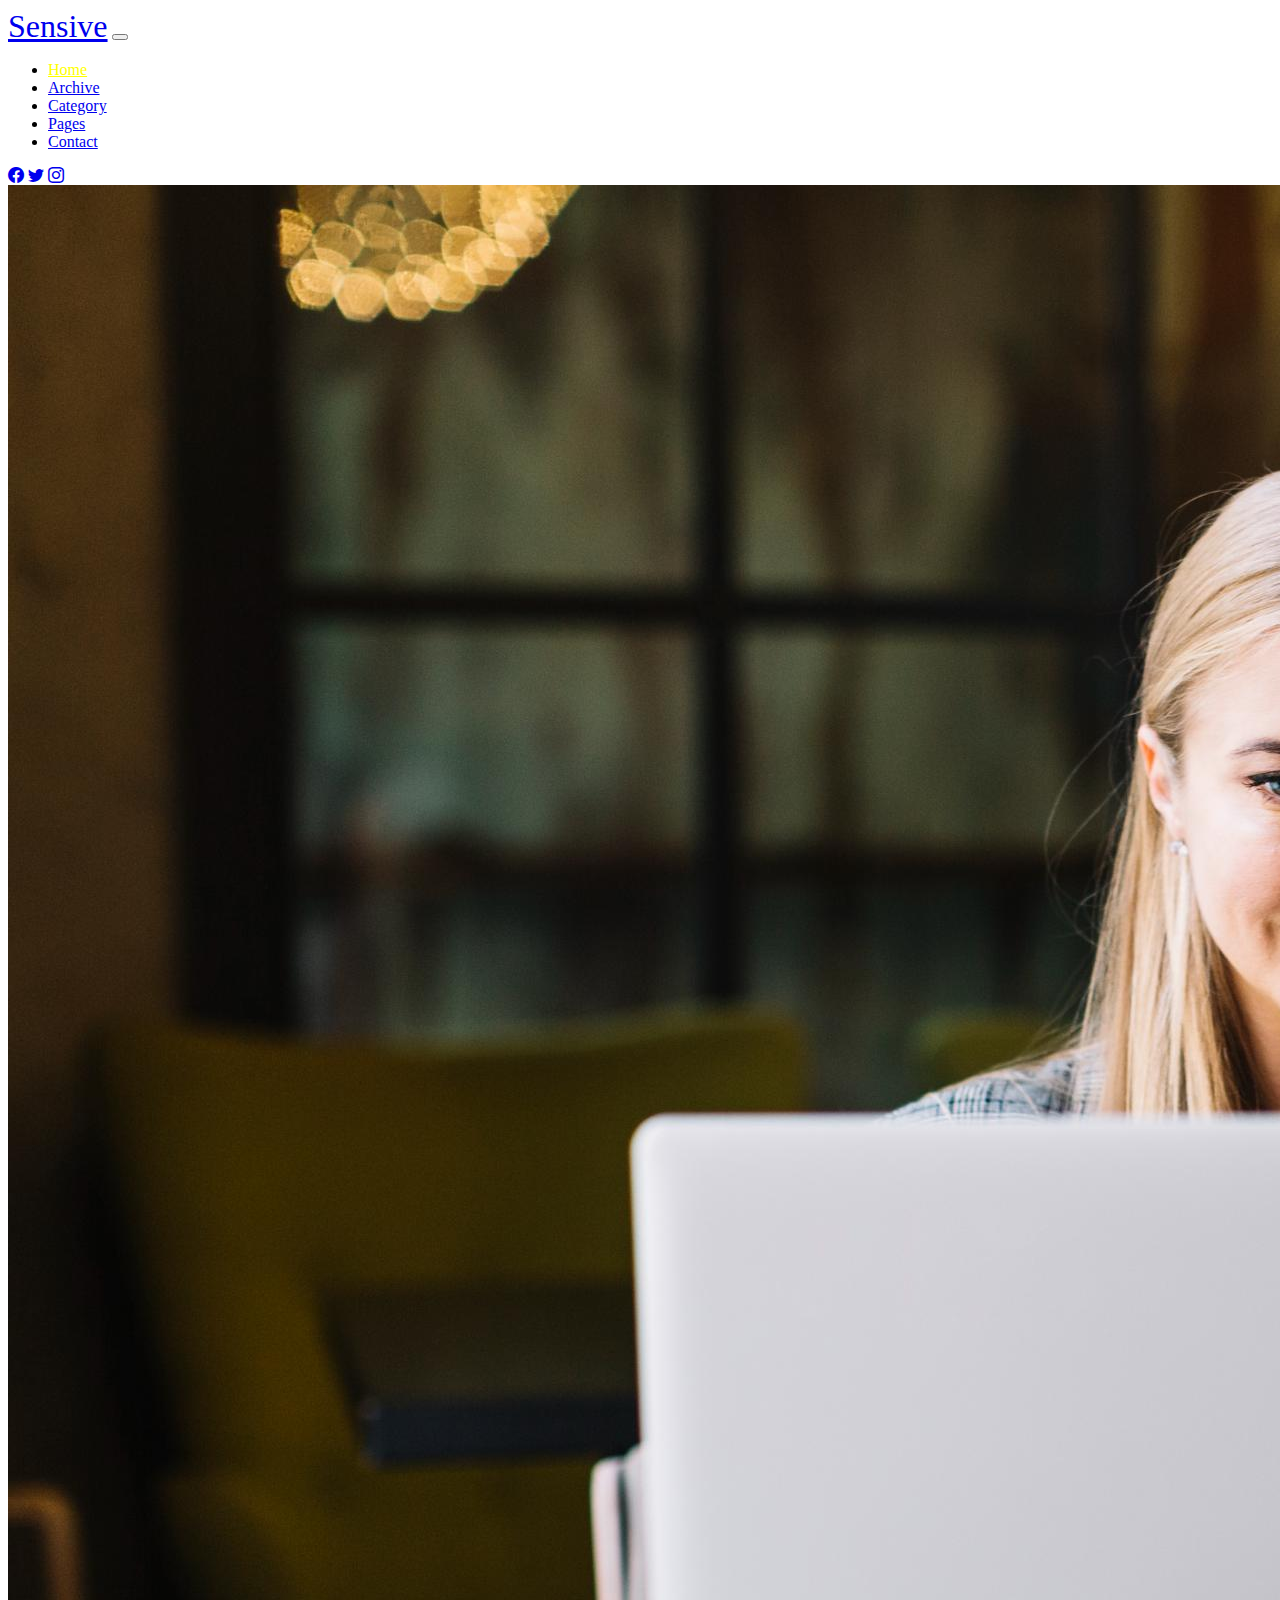
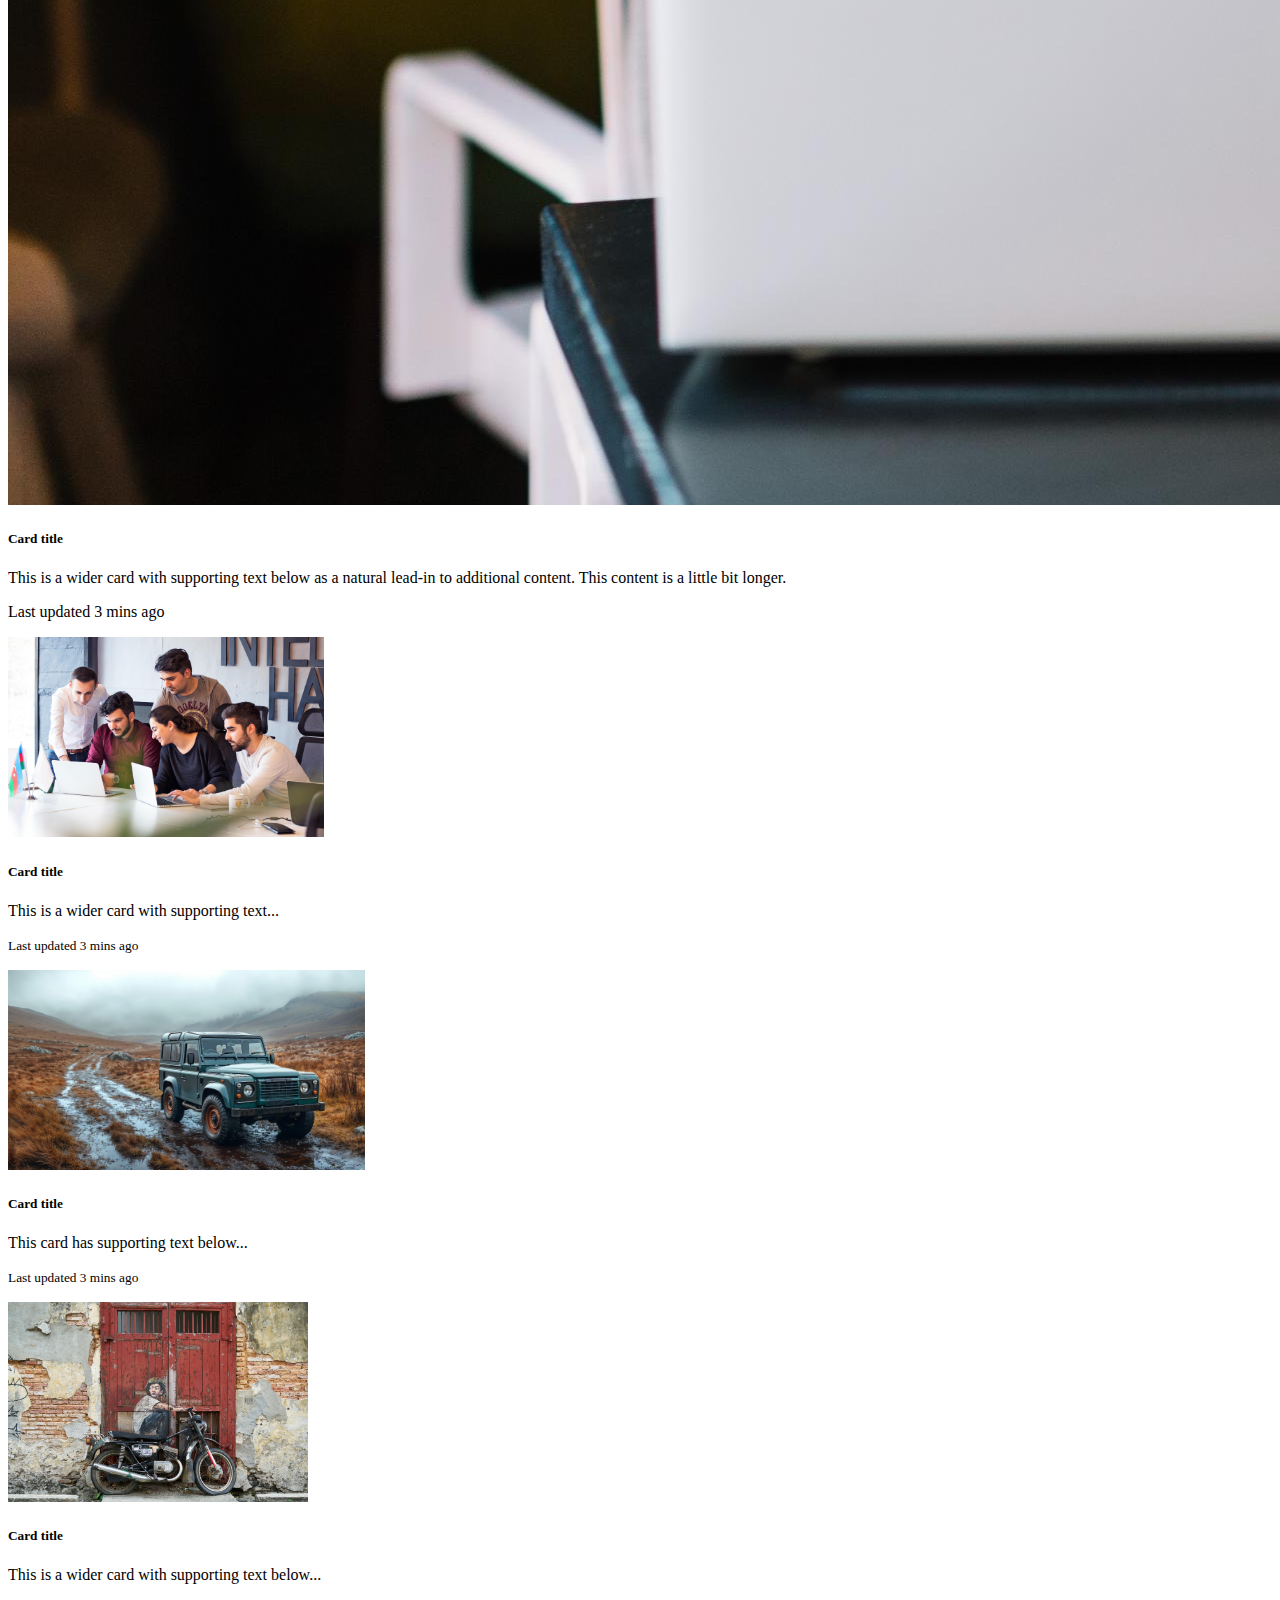
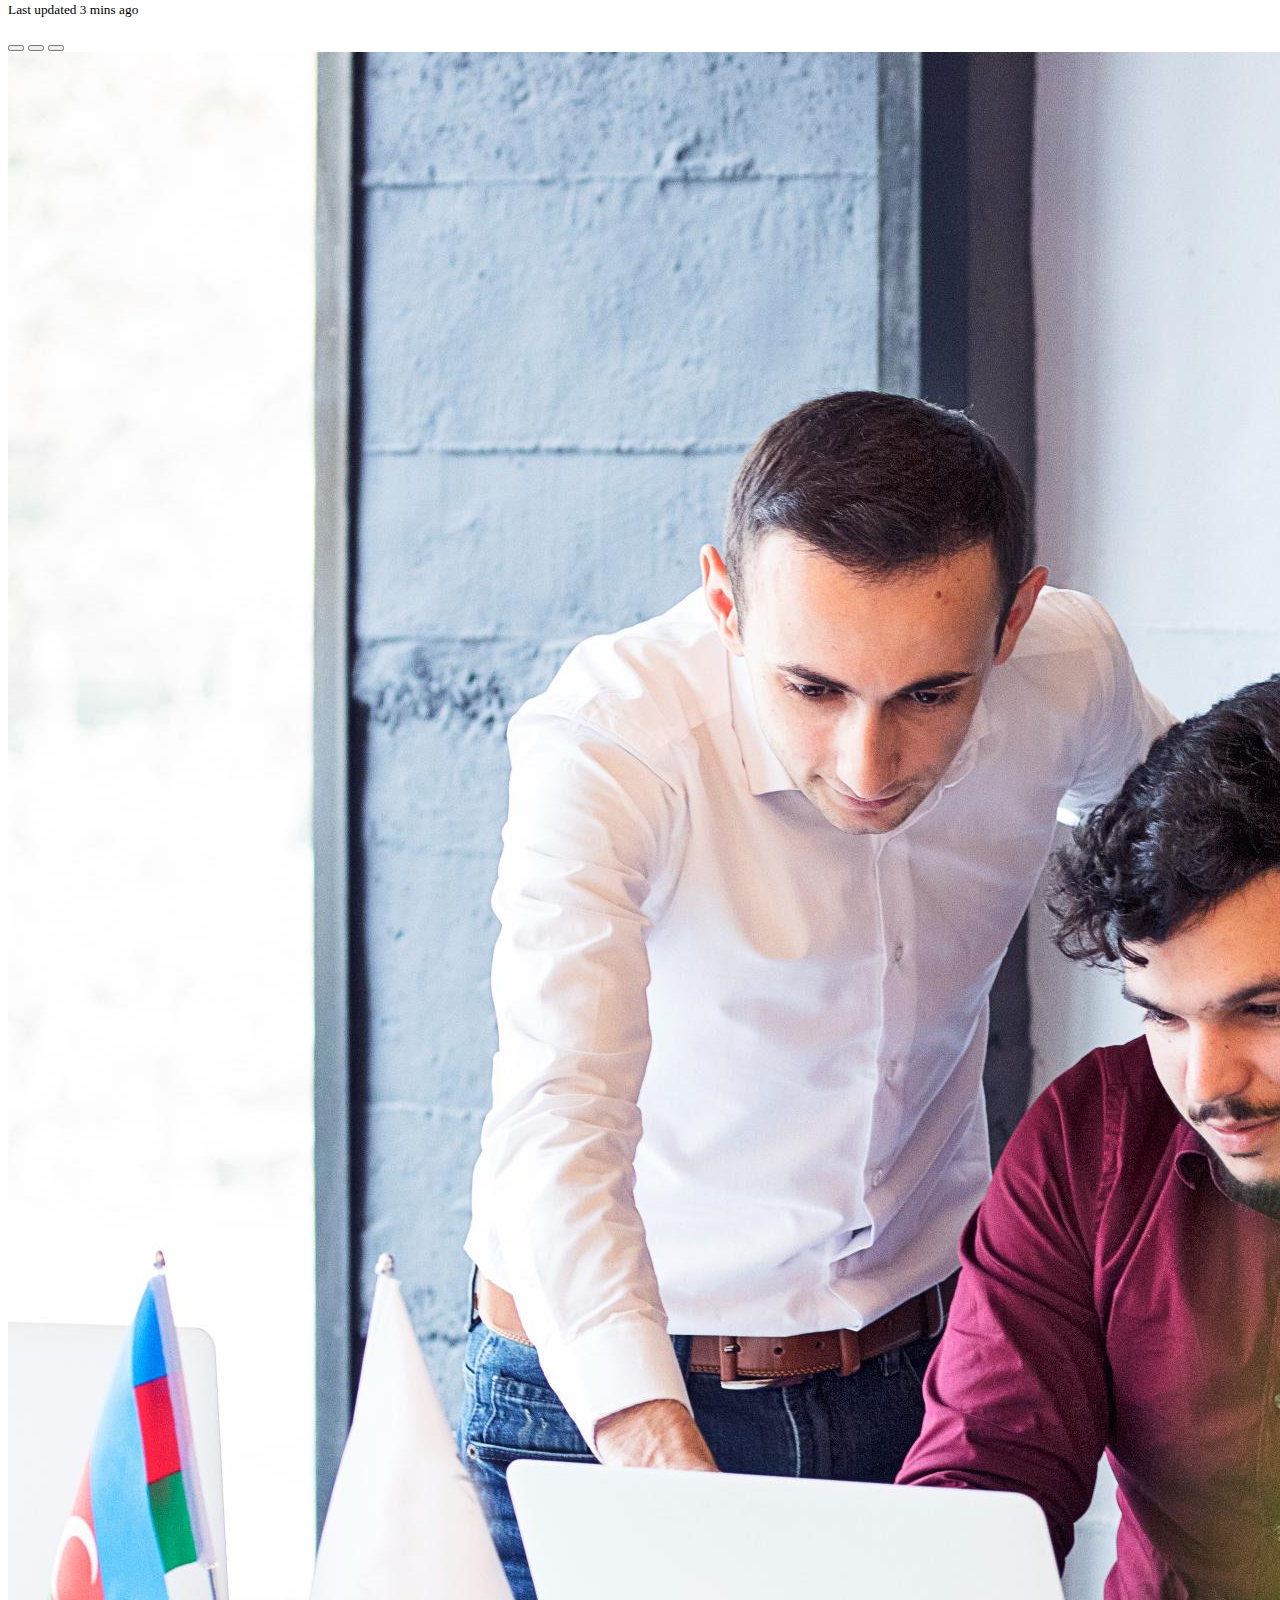
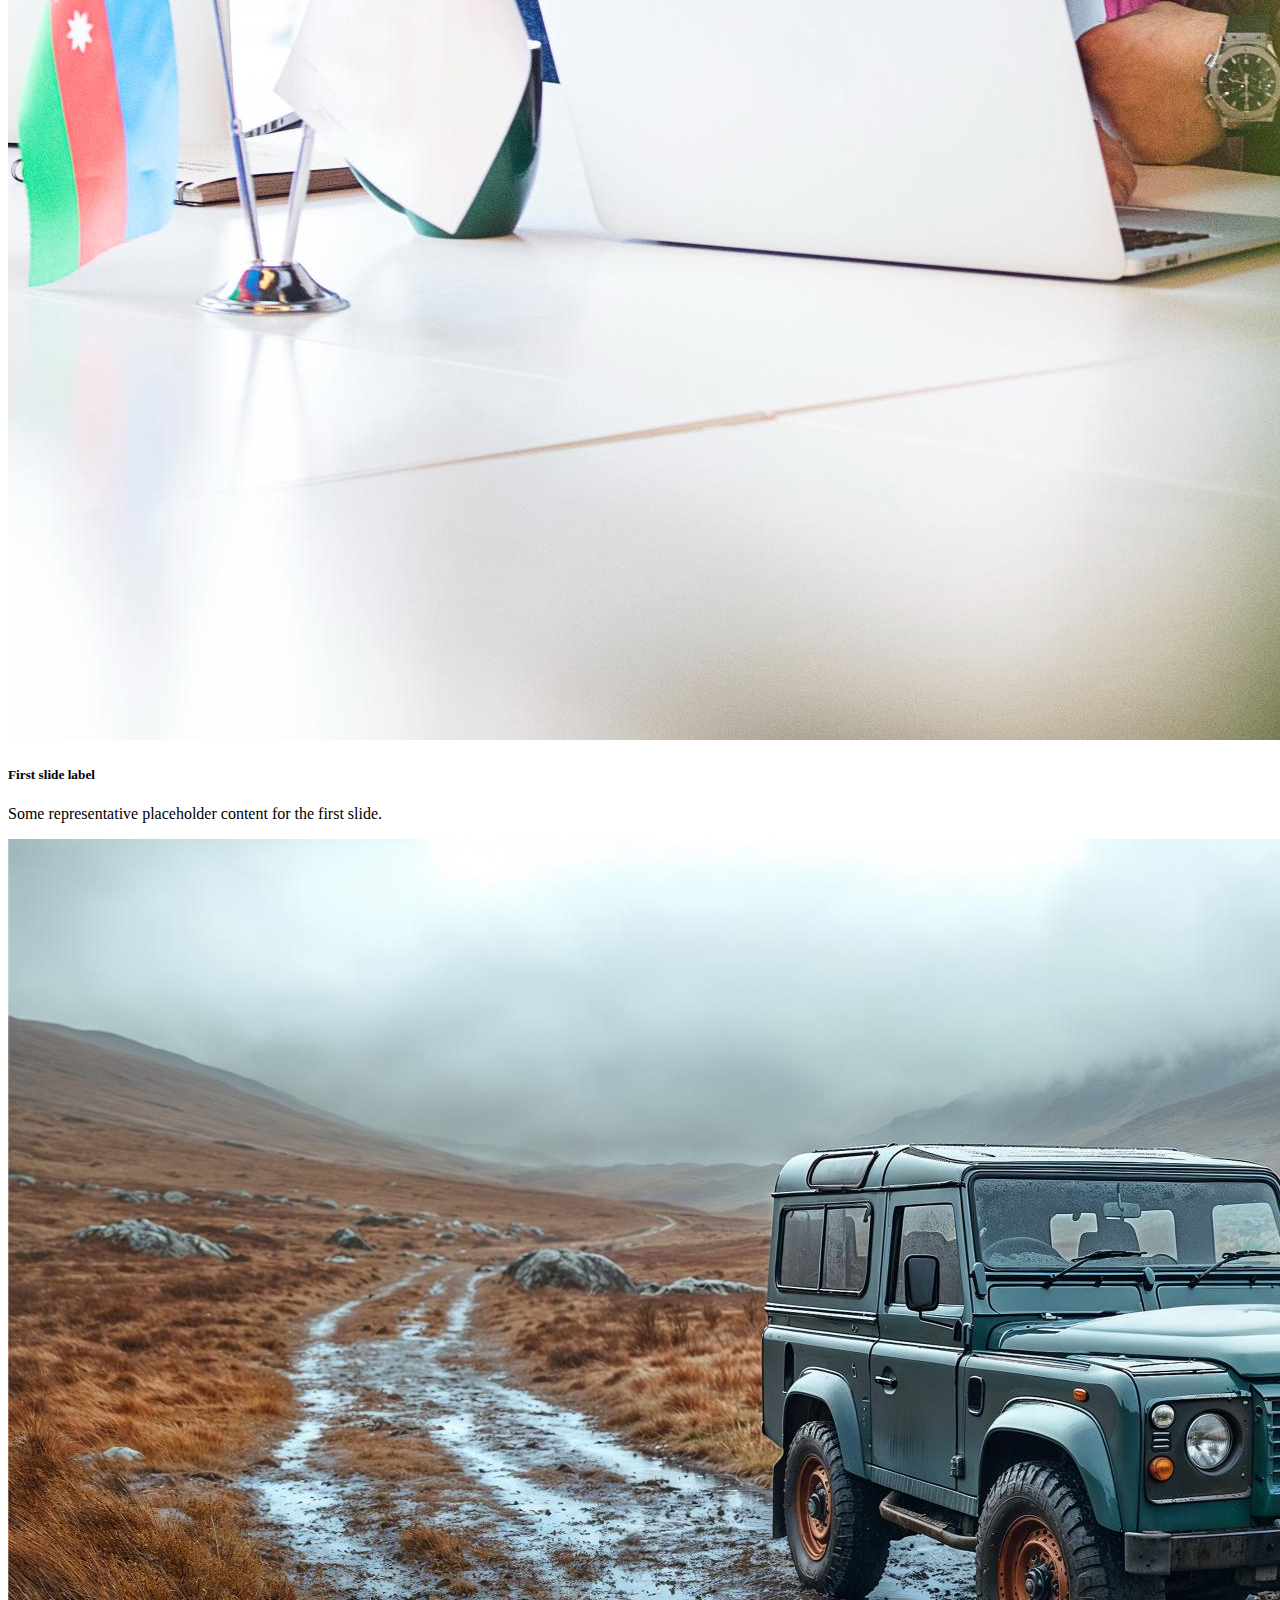
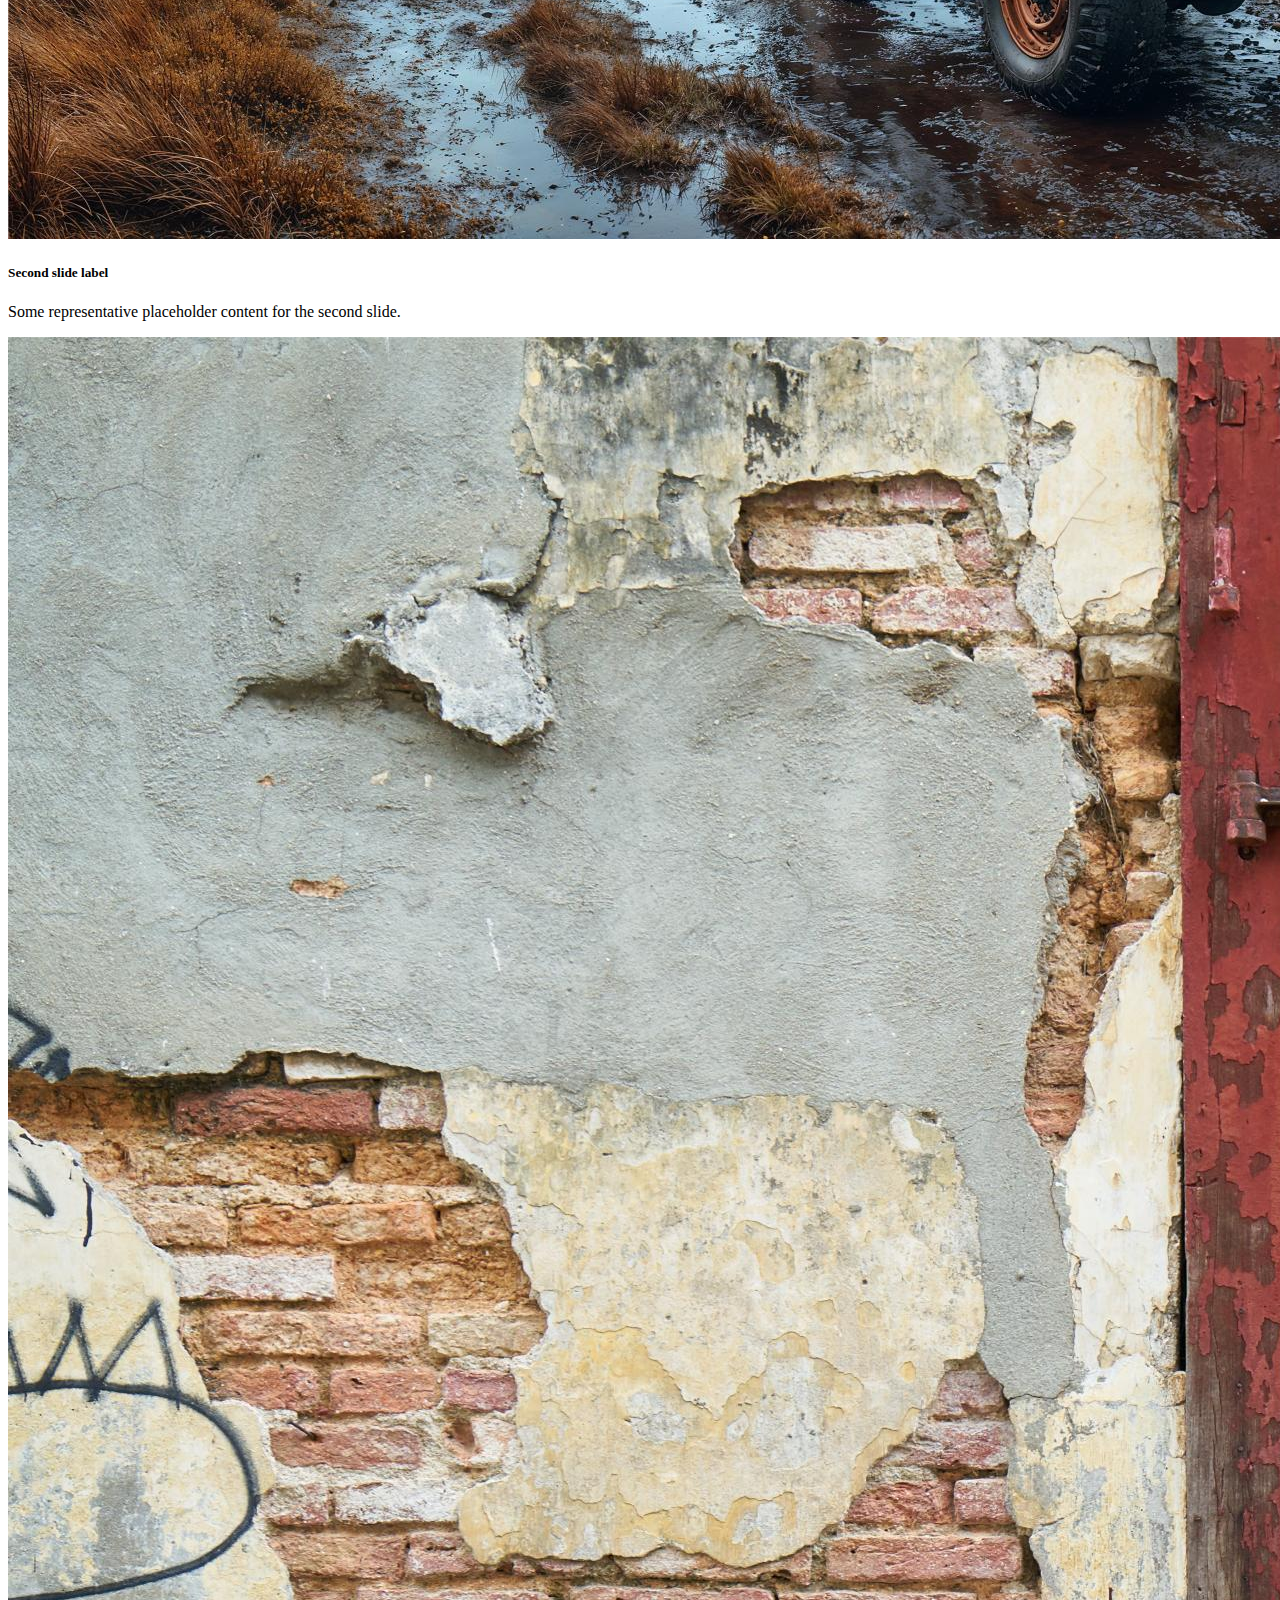
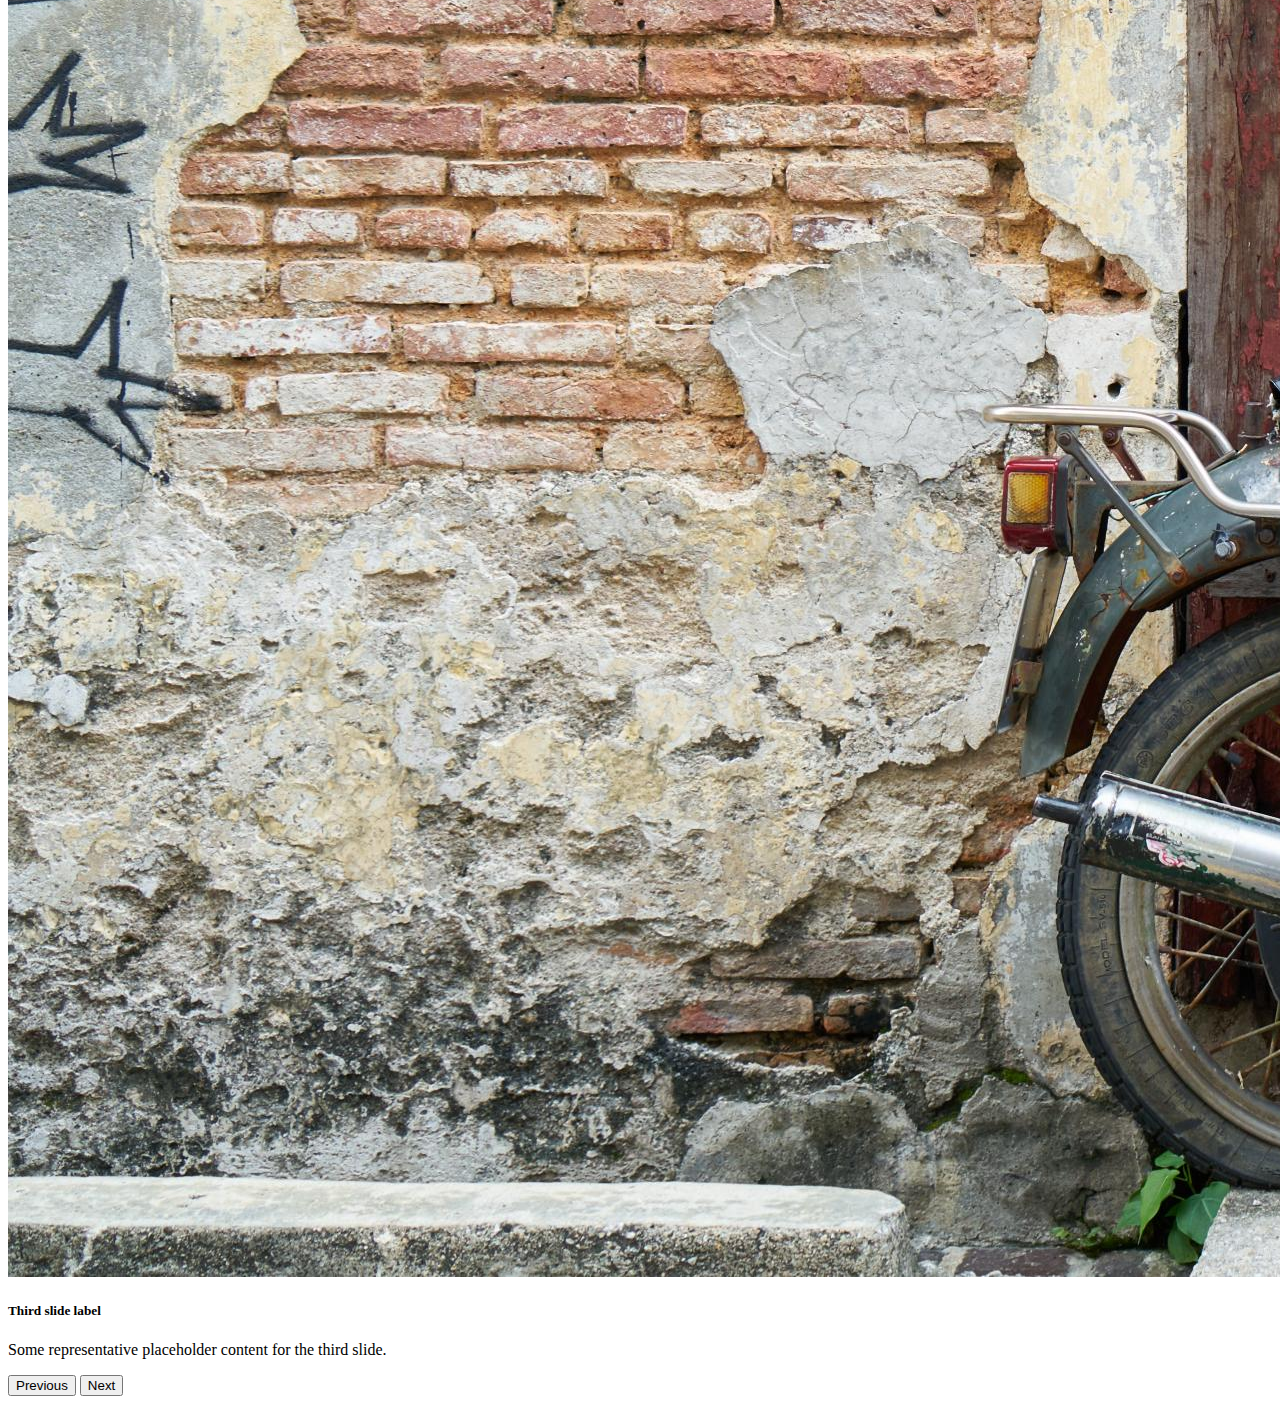
<file: Project-2/index.html>
<!DOCTYPE html>
<html lang="en">

<head>
    <meta charset="UTF-8">
    <meta name="viewport" content="width=device-width, initial-scale=1.0">
    <title>My-project-with-Bootsrap</title>
    <link href="https://cdn.jsdelivr.net/npm/bootstrap@5.0.2/dist/css/bootstrap.min.css" rel="stylesheet"
        integrity="sha384-EVSTQN3/azprG1Anm3QDgpJLIm9Nao0Yz1ztcQTwFspd3yD65VohhpuuCOmLASjC" crossorigin="anonymous">
    <!-- Bootsrap Icon cdn path -->
    <link href="https://cdn.jsdelivr.net/npm/bootstrap-icons@1.10.5/font/bootstrap-icons.css" rel="stylesheet">

    <!-- External Style-sheet  -->
    <link rel="stylesheet" href="style.css">
</head>

<body>
    <div class="container">
        <div class="row">
            <div class="col">
                <nav class="navbar navbar-expand-lg navbar-light bg-transparent">
                    <div class="container-fluid">
                        <a class="navbar-brand display-md-1" href="#">Sensive</a>
                        <button class="navbar-toggler" type="button" data-bs-toggle="collapse"
                            data-bs-target="#navbarText" aria-controls="navbarText" aria-expanded="false"
                            aria-label="Toggle navigation">
                            <span class="navbar-toggler-icon"></span>
                        </button>
                        <div class="collapse navbar-collapse" id="navbarText">
                            <ul class="navbar-nav mx-auto mb-2 mb-lg-0">
                                <li class="nav-item">
                                    <a class="nav-link active" aria-current="page" href="#">Home</a>
                                </li>
                                <li class="nav-item">
                                    <a class="nav-link" href="#">Archive</a>
                                </li>
                                <li class="nav-item">
                                    <a class="nav-link" href="#">Category</a>
                                </li>
                                <li class="nav-item">
                                    <a class="nav-link" href="#">Pages</a>
                                </li>
                                <li class="nav-item">
                                    <a class="nav-link" href="#">Contact</a>
                                </li>
                            </ul>
                            <span class="navbar-text">
                                <a href="#" class="text-dark me-3"><i class="bi bi-facebook"></i></a>
                                <a href="#" class="text-dark me-3"><i class="bi bi-twitter"></i></a>
                                <a href="#" class="text-dark"><i class="bi bi-instagram"></i></a>
                            </span>
                        </div>
                    </div>
                </nav>
                <!-- Background Image section start -->
                <div class="card bg-dark text-white">
                    <img src="image/laptop-girl.jpg" class="card-img" alt="Laptop Girl">
                    <div class="card-img-overlay border border-denger border-2 d-flex justify-content-end flex-column
">
                        <h5 class="card-title text-center">Card title</h5>
                        <p class="card-text">This is a wider card with supporting text below as a natural lead-in to
                            additional content. This content is a little bit longer.</p>
                        <p class="card-text text-center">Last updated 3 mins ago</p>
                    </div>
                </div>

                <!-- Card section  -->
                <div class="row row-cols-1 row-cols-sm-3 g-3 mt-3">
                    <div class="col">
                        <div class="card h-100">
                            <img src="image/Card-1.jpg" class="card-img-top img-fluid object-fit-cover"
                                style="height: 200px;" alt="...">
                            <div class="card-body">
                                <h5 class="card-title">Card title</h5>
                                <p class="card-text">This is a wider card with supporting text...</p>
                                <p class="card-text"><small class="text-muted">Last updated 3 mins ago</small></p>
                            </div>
                        </div>
                    </div>
                    <div class="col">
                        <div class="card h-100">
                            <img src="image/Card-2.jpg" class="card-img-top img-fluid object-fit-cover"
                                style="height: 200px;" alt="...">
                            <div class="card-body">
                                <h5 class="card-title">Card title</h5>
                                <p class="card-text">This card has supporting text below...</p>
                                <p class="card-text"><small class="text-muted">Last updated 3 mins ago</small></p>
                            </div>
                        </div>
                    </div>
                    <div class="col">
                        <div class="card h-100">
                            <img src="image/Card-3.jpg" class="card-img-top img-fluid object-fit-cover"
                                style="height: 200px;" alt="...">
                            <div class="card-body">
                                <h5 class="card-title">Card title</h5>
                                <p class="card-text">This is a wider card with supporting text below...</p>
                                <p class="card-text"><small class="text-muted">Last updated 3 mins ago</small></p>
                            </div>
                        </div>
                    </div>
                </div>

                <!-- Carousal section of slider section  -->

                <div id="carouselExampleCaptions" class="carousel slide border border-info border-4 p-4" data-bs-ride="carousel">
                    <div class="carousel-indicators">
                        <button type="button" data-bs-target="#carouselExampleCaptions" data-bs-slide-to="0"
                            class="active" aria-current="true" aria-label="Slide 1"></button>
                        <button type="button" data-bs-target="#carouselExampleCaptions" data-bs-slide-to="1"
                            aria-label="Slide 2"></button>
                        <button type="button" data-bs-target="#carouselExampleCaptions" data-bs-slide-to="2"
                            aria-label="Slide 3"></button>
                    </div>
                    <div class="carousel-inner">
                        <div class="carousel-item active">
                            <img src="image/Card-1.jpg" class="d-block w-100" alt="...">
                            <div class="carousel-caption d-none d-md-block">
                                <h5>First slide label</h5>
                                <p>Some representative placeholder content for the first slide.</p>
                            </div>
                        </div>
                        <div class="carousel-item">
                            <img src="image/Card-2.jpg" class="d-block w-100" alt="...">
                            <div class="carousel-caption d-none d-md-block">
                                <h5>Second slide label</h5>
                                <p>Some representative placeholder content for the second slide.</p>
                            </div>
                        </div>
                        <div class="carousel-item">
                            <img src="image/Card-3.jpg" class="d-block w-100" alt="...">
                            <div class="carousel-caption d-none d-md-block">
                                <h5>Third slide label</h5>
                                <p>Some representative placeholder content for the third slide.</p>
                            </div>
                        </div>
                    </div>
                    <button class="carousel-control-prev" type="button" data-bs-target="#carouselExampleCaptions"
                        data-bs-slide="prev">
                        <span class="carousel-control-prev-icon text-danger fs-4" aria-hidden="true"></span>
                        <span class="visually-hidden">Previous</span>
                    </button>
                    <button class="carousel-control-next" type="button" data-bs-target="#carouselExampleCaptions"
                        data-bs-slide="next">
                        <span class="carousel-control-next-icon test-danger fs-4" aria-hidden="true"></span>
                        <span class="visually-hidden">Next</span>
                    </button>
                </div>

            </div>
        </div>

    </div>
    </div>
    </div>
    </div>
    </div>
    <script src="https://cdn.jsdelivr.net/npm/bootstrap@5.0.2/dist/js/bootstrap.bundle.min.js"
        integrity="sha384-MrcW6ZMFYlzcLA8Nl+NtUVF0sA7MsXsP1UyJoMp4YLEuNSfAP+JcXn/tWtIaxVXM"
        crossorigin="anonymous"></script>
</body>

</html>
</file>
<file: Project-2/style.css>
/* .nav-link .active{
    color: yellow !important;
    font-size: 15px;
} */
.navbar-light .navbar-nav .nav-link.active, .navbar-light .navbar-nav .show>.nav-link {
    color: yellow !important;
}
.navbar-brand {
    font-size: 2rem !important;
}
.carousel-control-next-icon {
    background-color: blue !important; /* Add this line */
    /* border: 4px solid red; */
}
.carousel-control-prev-icon{
    background-color: blue !important; /* Add this line */
    /* border: 4px solid red; */
}
</file>
